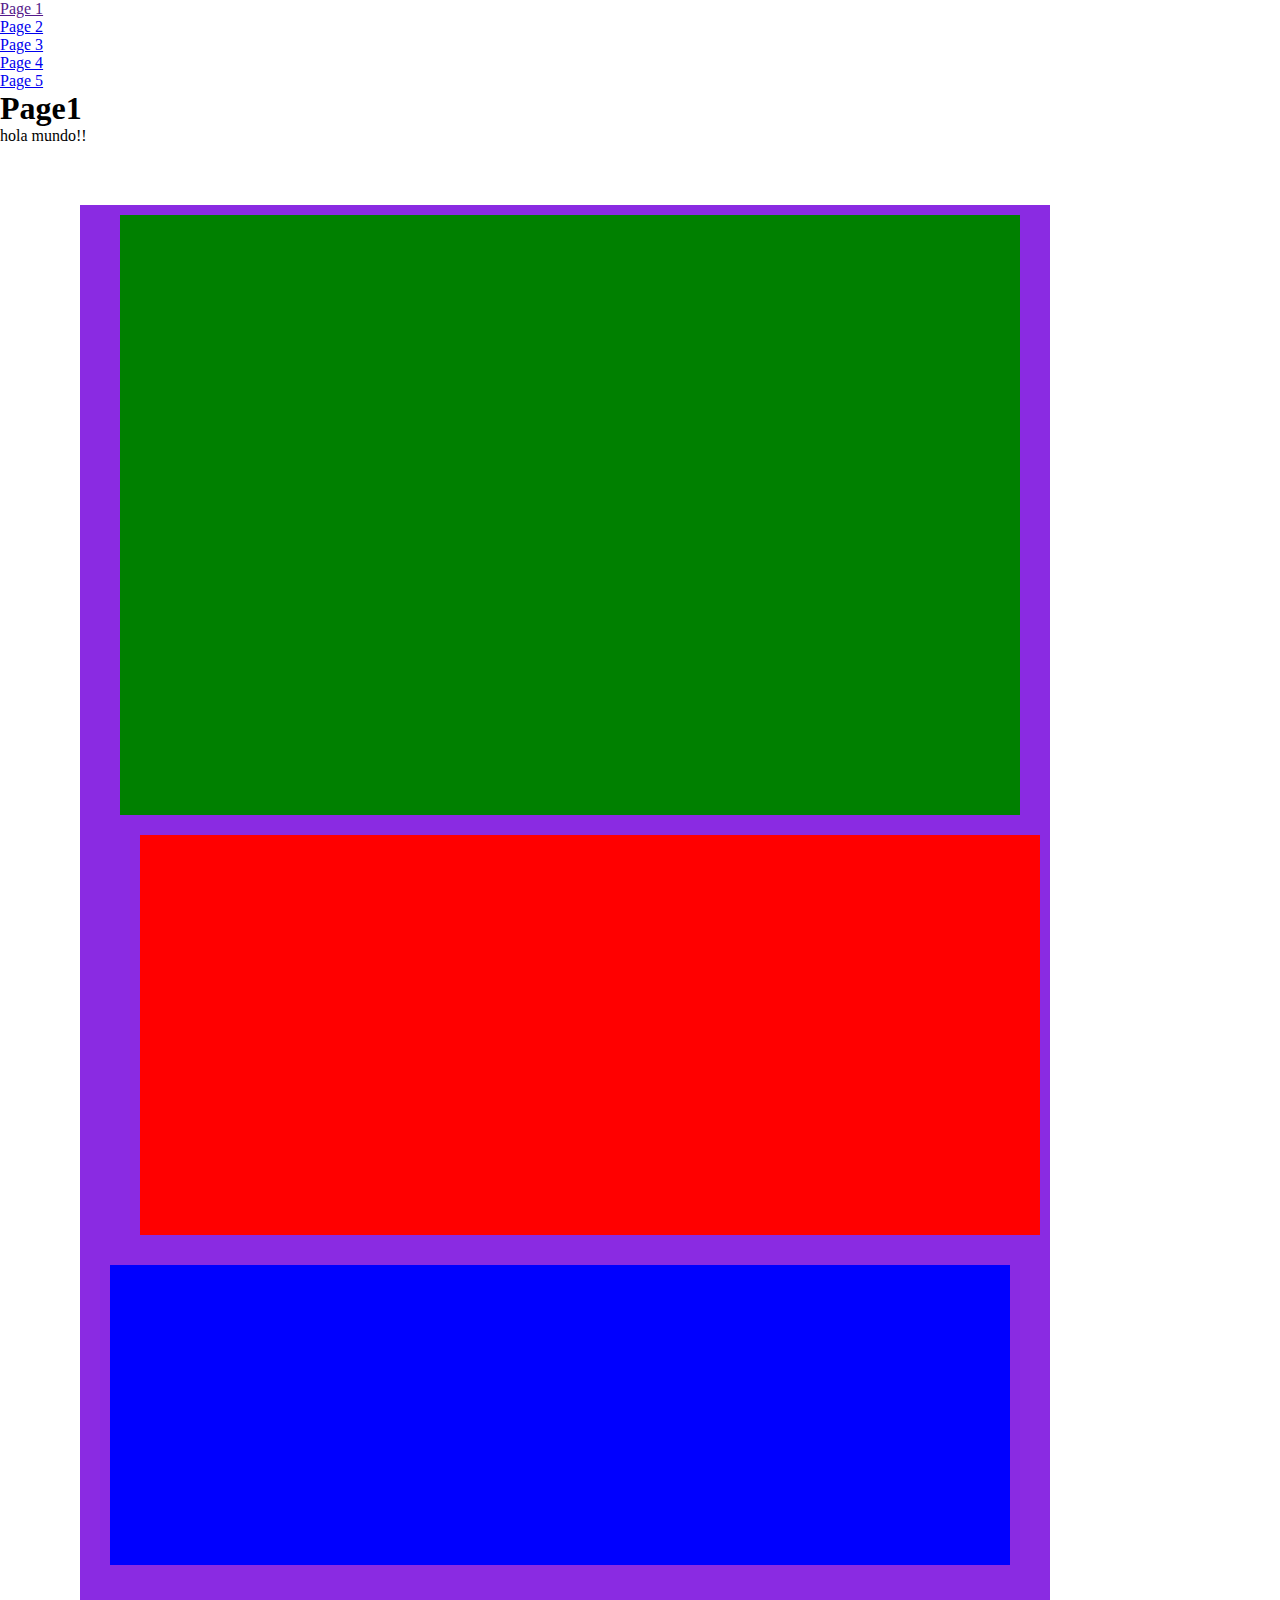
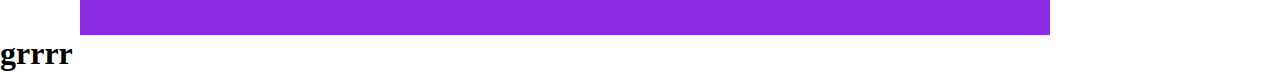
<file: index.html>
<!DOCTYPE html>
<html lang="es">
<head>
    <meta charset="UTF-8">
    <title>index</title>
    <link rel="stylesheet" href="styles/main.css">  
</head>
<body>
    <nav>
        <ul>
            <li><a href="">Page 1</a></li>
            <li><a href="pages/page2.html">Page 2</a></li>
            <li><a href="pages/page3.html">Page 3</a></li>
            <li><a href="pages/page4.html">Page 4</a></li>
            <li><a href="pages/page5.html">Page 5</a></li>
        </ul>
    </nav>
    <h1>Page1</h1>
    <section>
        hola mundo!!
    </section>
    <section class="grande">
        
        <p></p>
        <h3></h3>
        <h2></h2>
    </section>
    <h1>grrrr</h1>
</body>
</html>
</file>
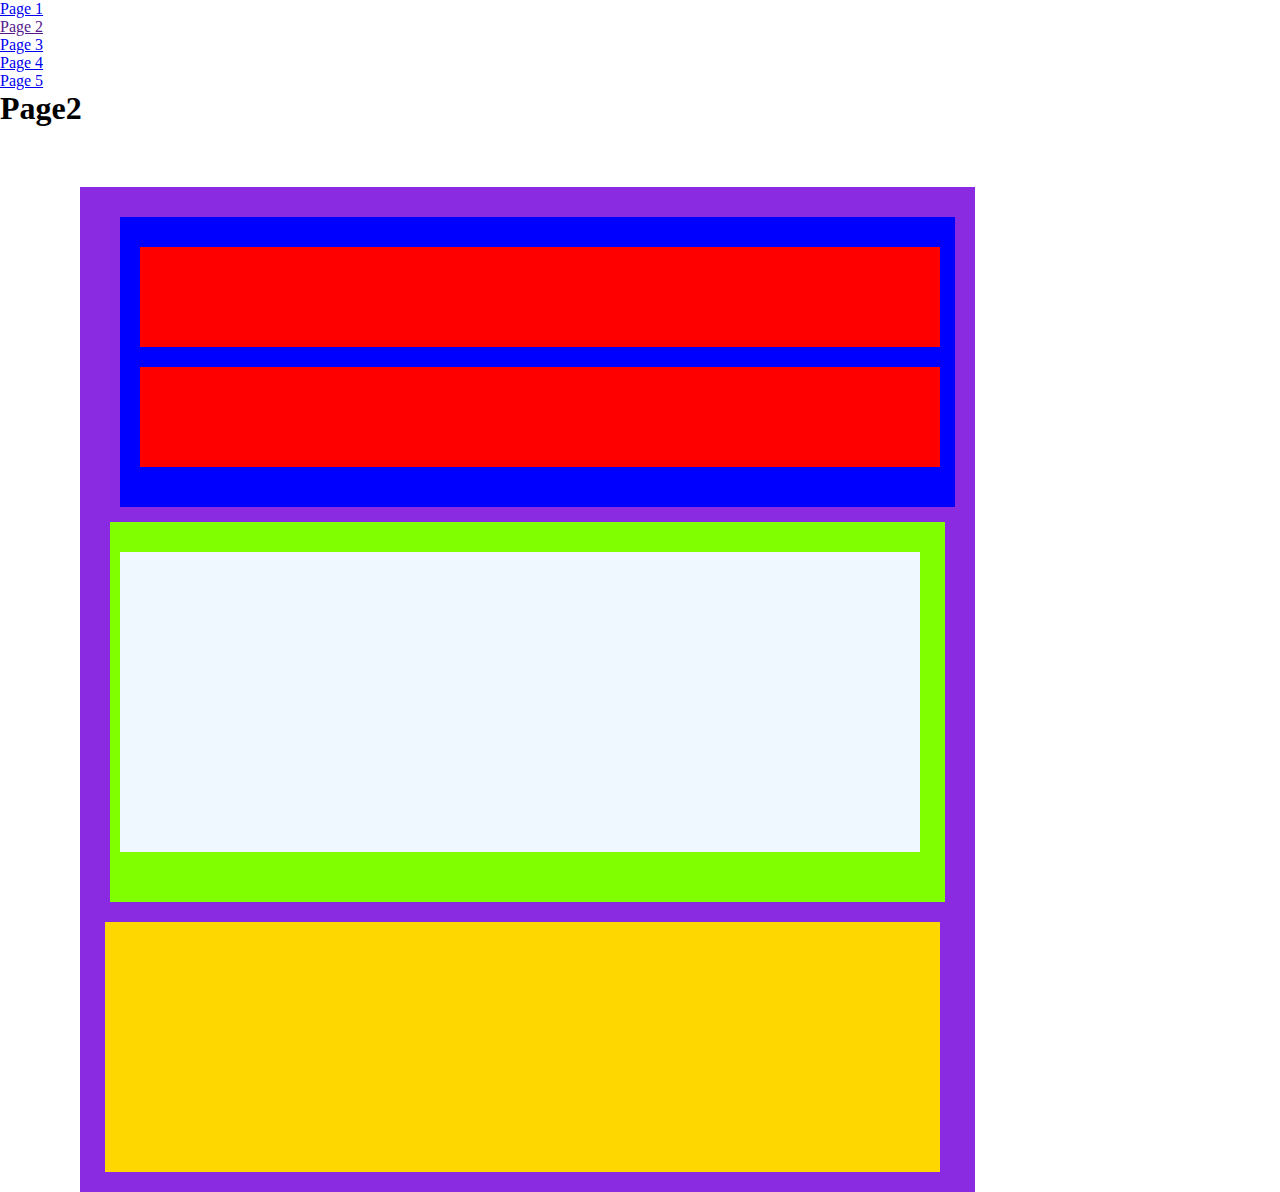
<file: pages/page2.html>
<!DOCTYPE html>
<html lang="es">
<head>
    <meta charset="UTF-8">
    <title>page 2</title>
    <link rel="stylesheet" href="../styles/main.css">
</head>
<body>
    <nav>
        <ul>
            <li><a href="../index.html">Page 1</a></li>
            <li><a href="">Page 2</a></li>
            <li><a href="page3.html">Page 3</a></li>
            <li><a href="page4.html">Page 4</a></li>
            <li><a href="page5.html">Page 5</a></li>
        </ul>
    </nav>
    <h1>Page2</h1>
    <section class="page2">
        <article>
            <div></div>
            <div></div>
        </article>
        <nav>
            <aside></aside>
        </nav>
        <h1 ></h1>
    </section>
</body>
</html>
</file>
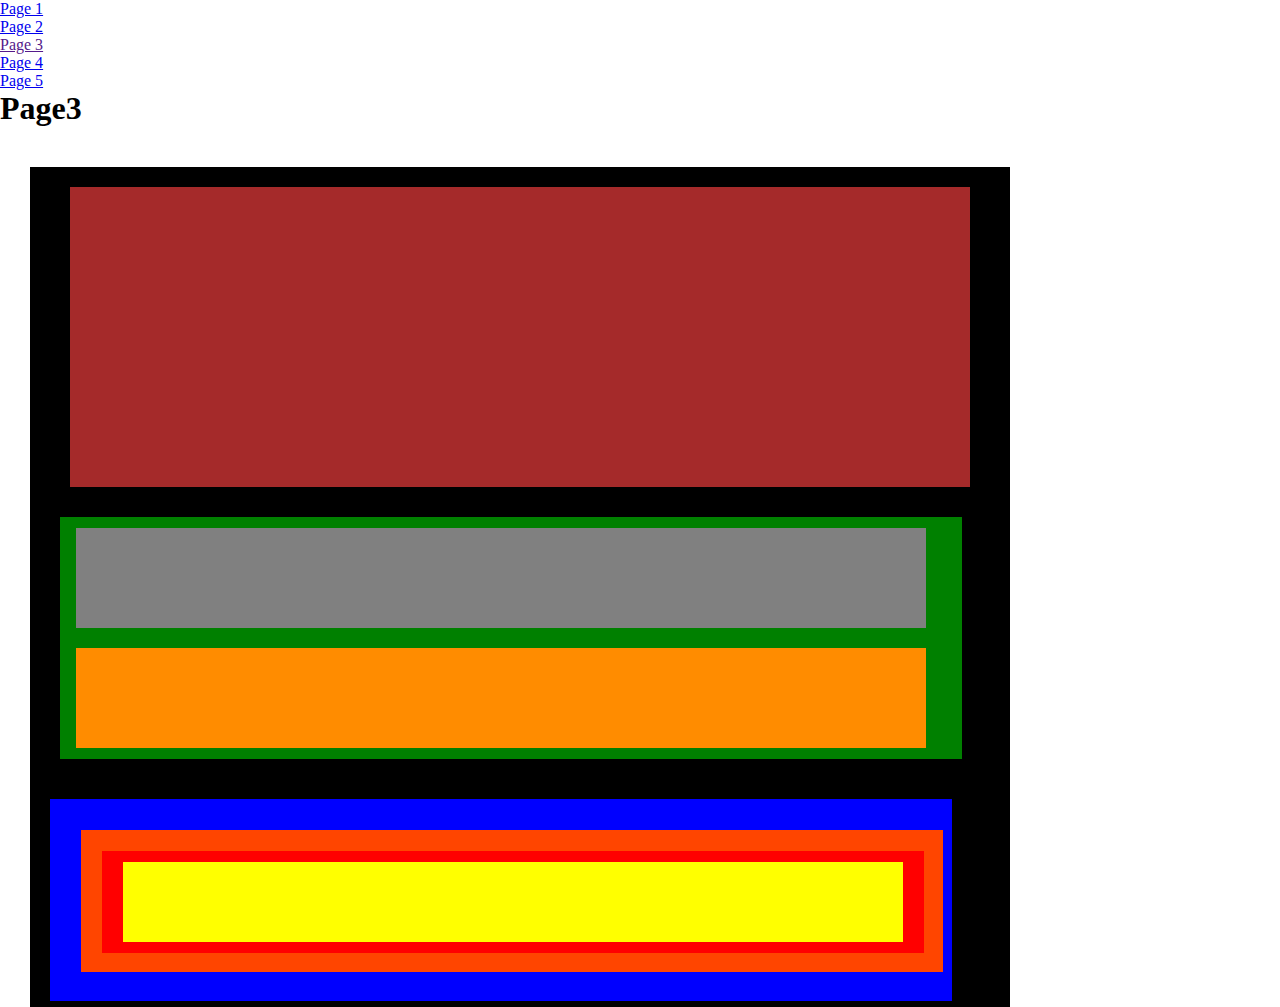
<file: pages/page3.html>
<!DOCTYPE html>
<html lang="es">
<head>
    <meta charset="UTF-8">
    <title>page 3</title>
    <link rel="stylesheet" href="../styles/main.css"> 
</head>
<body>
    <nav>
        <ul>
            <li><a href="../index.html">Page 1</a></li>
            <li><a href="page2.html">Page 2</a></li>
            <li><a href="">Page 3</a></li>
            <li><a href="page4.html">Page 4</a></li>
            <li><a href="page5.html">Page 5</a></li>
        </ul>
    </nav>
    <h1>Page3</h1>
    <section class="pagina3">
        <h1> </h1>
       <h2>
            <p></p>
            <div></div>
       </h2>
       <h3>
           <article>
               <div>
                   <p></p>
               </div>
           </article>
       </h3>
    </section>
    
</body>
</html>
</file>
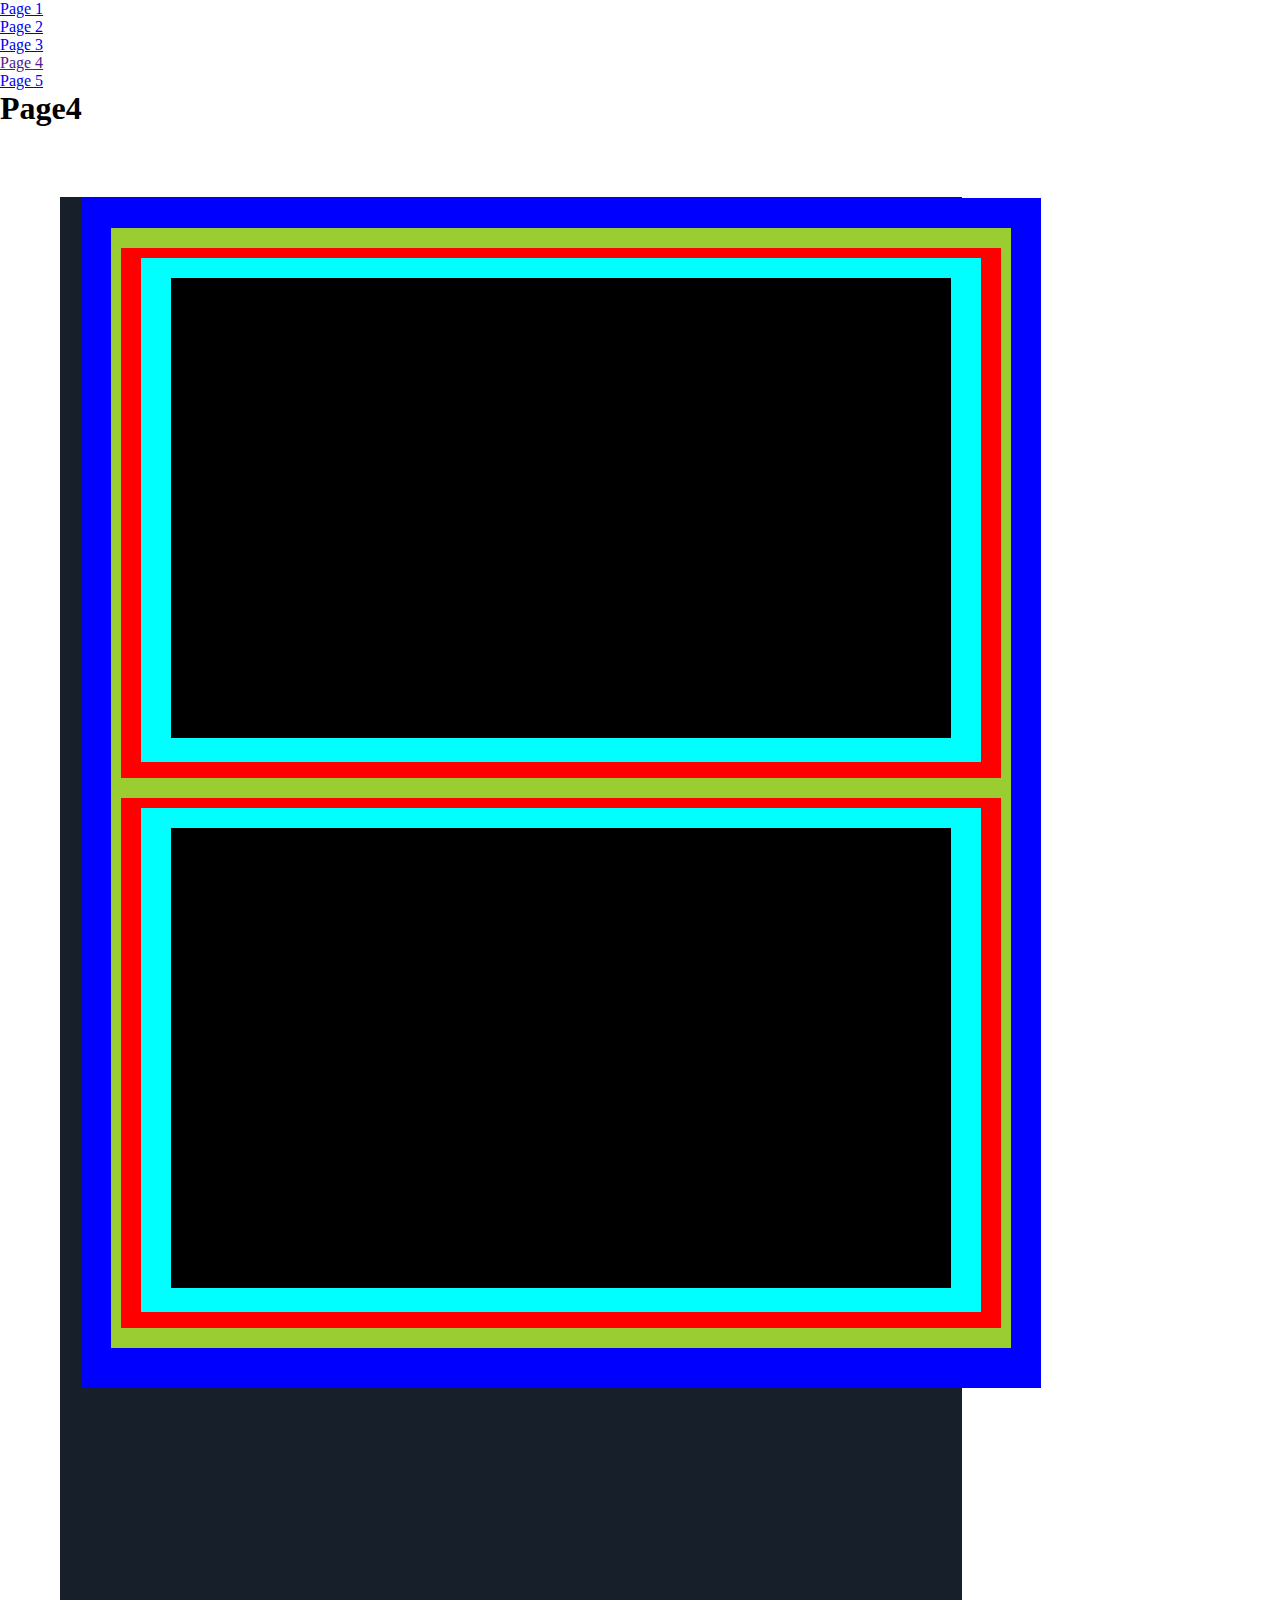
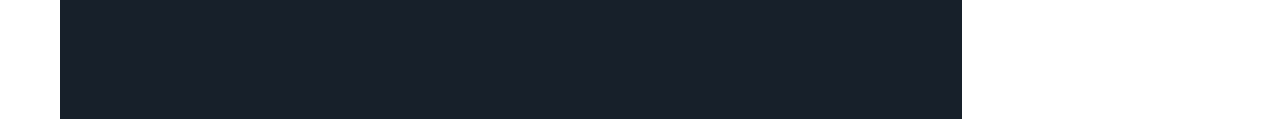
<file: pages/page4.html>
<!DOCTYPE html>
<html lang="es">
<head>
    <meta charset="UTF-8">
    <title>page 4</title>
    <link rel="stylesheet" href="../styles/main.css">
</head>
<body>
    <nav>
        <ul>
            <li><a href="../index.html">Page 1</a></li>
            <li><a href="page2.html">Page 2</a></li>
            <li><a href="page3.html">Page 3</a></li>
            <li><a href="">Page 4</a></li>
            <li><a href="page5.html">Page 5</a></li>
        </ul>
    </nav>
    <h1>Page4</h1>
    <section class="page4">
        <div>
            <article>
                <li>
                    <ul>
                        <p></p>
                    </ul>
                </li>
                <li>
                    <ul>
                        <p></p>
                    </ul>
                </li>
            </article>
        </div>
    </section>
</body>
</html>
</file>
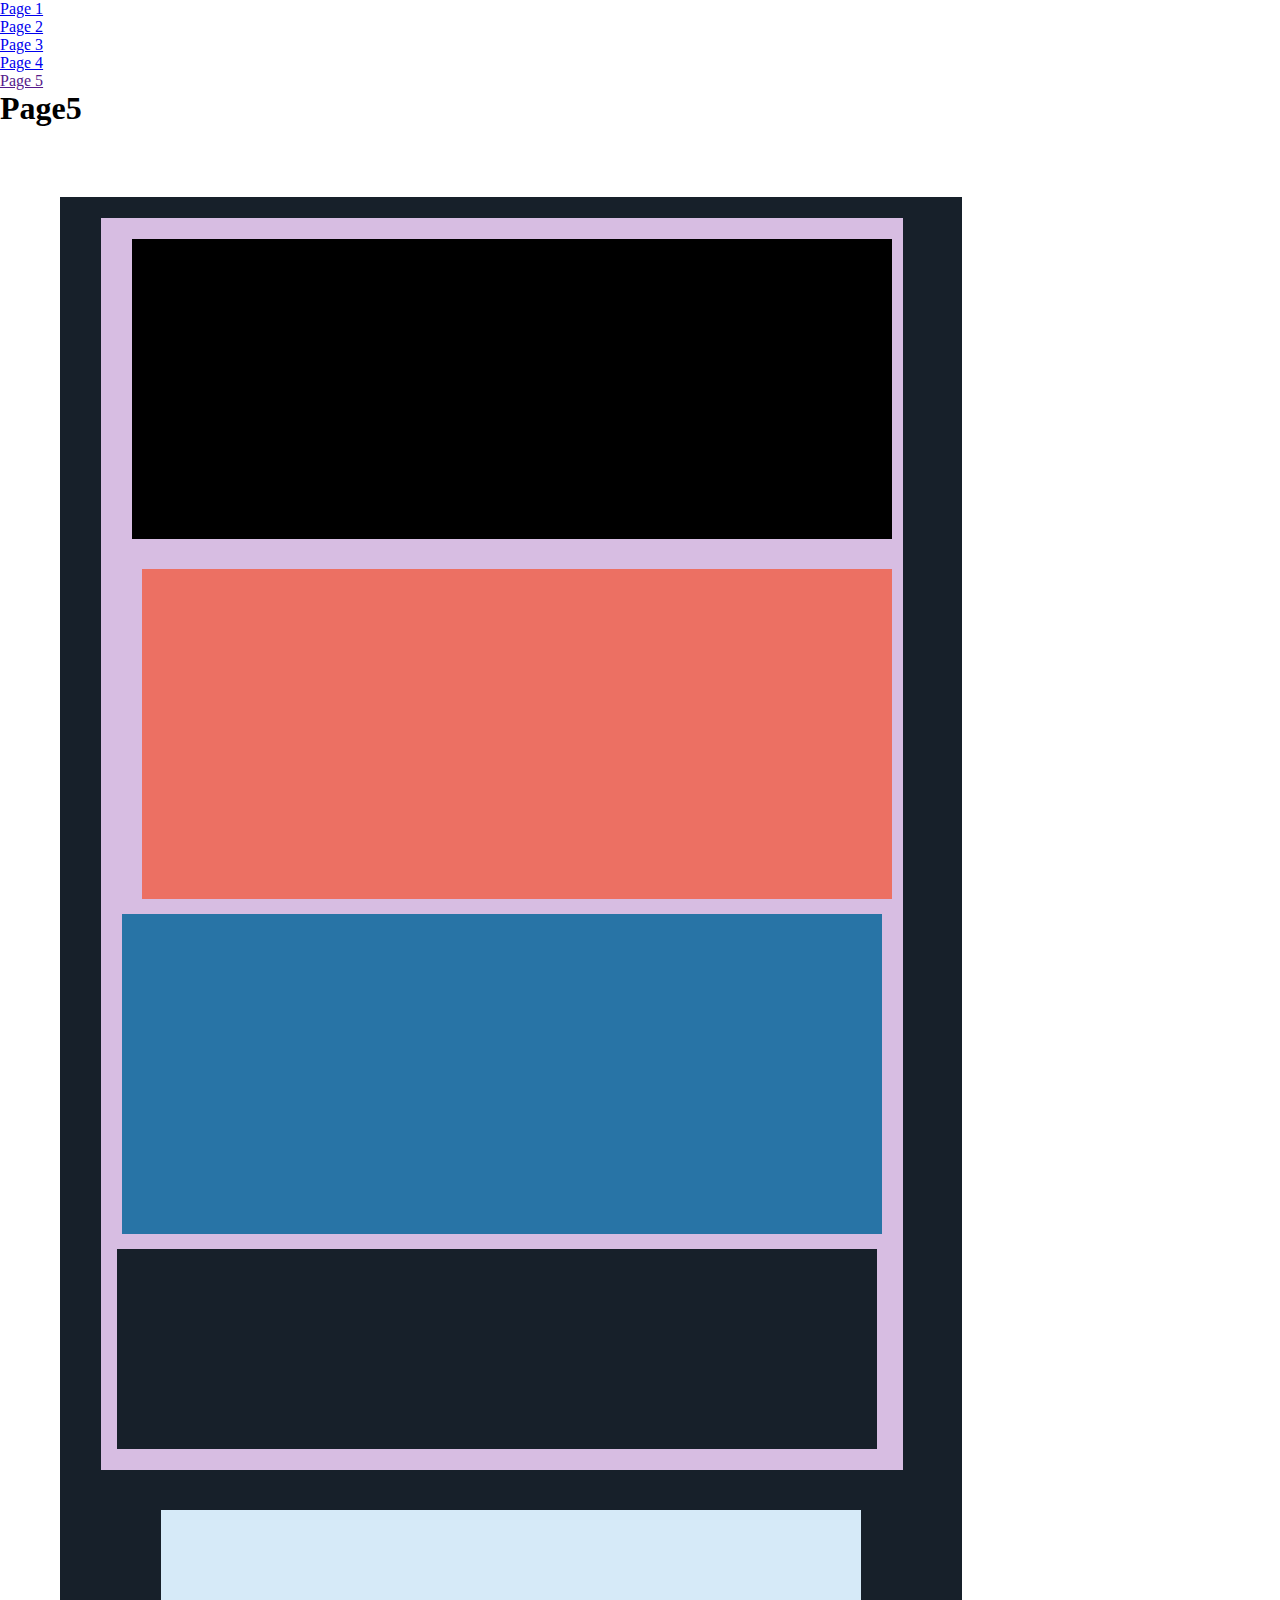
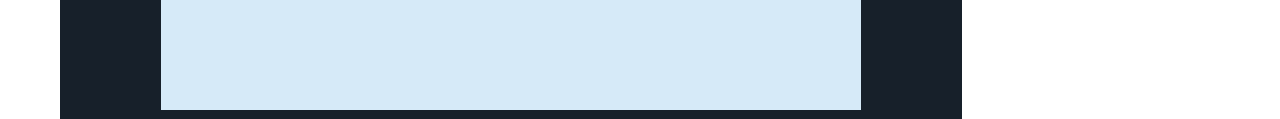
<file: pages/page5.html>
<!DOCTYPE html>
<html lang="es">
<head>
    <meta charset="UTF-8">
    <title>page 5</title>
    <link rel="stylesheet" href="../styles/main.css">
</head>
<body>
    <nav>
        <ul>
            <li><a href="../index.html">Page 1</a></li>
            <li><a href="page2.html">Page 2</a></li>
            <li><a href="page3.html">Page 3</a></li>
            <li><a href="page4.html">Page 4</a></li>
            <li><a href="">Page 5</a></li>
        </ul>
    </nav>
    <h1>Page5</h1>
    <section class="page4">
        <footer>
           <nav></nav>
            <div></div>
            <article></article> 
            <aside></aside>
        </footer>
        <main>
            
        </main>
    </section>
</body>
</html>
</file>
<file: styles/main.css>
/*index*/
*{
    margin: 0;
    padding: 0;
    list-style: none;
}
.grande{
    background-color: blueviolet;
    margin: 60px 0px 0px 80px;
    padding: 10px 0 30px 0;
    height: 1390px;   
    width:  970px;
}
.grande p{
    background-color: green;
    margin: 0 30px 20px 40px;
    height: 600px;
    width: 900px;
}
.grande h3{
    background-color: red;
    margin: 0px 10px 30px 60px;
    height: 400px;
    width: 900px;
}
.grande h2{
    background-color: blue;
    margin: 0px 40px 0 30px;
    height: 300px;
    width: 900px;
}
/*page2*/
.page2{
    margin: 60px 0px 0px 80px;
    background-color: blueviolet;
    height: 950px;
    width: 895px;
    padding: 30px 0 25px 0;
}
.page2 article{
    background-color: blue;
    margin: 0 20px 15px 40px;
    height: 260px;
    width: 835px;
    padding: 30px 0 0 0;
} 
.page2 div{
    background-color: red;
    margin: 0 15px 20px 20px;
    height: 100px;
    width: 800;
}
.page2 nav{
    background-color: chartreuse;
    margin: 15px 30px 20px 30px;
    height: 350px;
    width: 835px;
    padding: 30px 0 0 0;
}
.page2 aside{
    background-color: aliceblue;
    margin: 0 20px 20px 10px;
    height: 300px;
    width: 800px;
}
.page2 h1{
    background-color: gold;
    margin: 0 15px 25px 25px;
    height: 250px;
    width: 835px;
}



/*pagina 3*/



.pagina3{
    background-color: black;
    margin: 40px 0px 0px 30px;
    padding: 10px 0px 0px;
    width: 980px;
    height: 830px;
}
.pagina3 h1,.pagina3 h2,.pagina3 h3{
    width: 900px
}
.pagina3 h1{
    background-color: brown;
    margin: 10px 40px 30px 40px;
    height: 300px
}
.pagina3 h2{
    background-color: green;
    margin: 0px 50px 40px 30px;
    padding: 1px;
    height: 240px;

}
.pagina3 h2 p{
    background-color:grey;
    margin: 10px 15px 20px 15px;
    height: 100px;
    width: 850px;
     
}
.pagina3 h2 div{
    background-color:darkorange;
    margin: 0px 15px 10px 15px;
    height: 100px;
    width: 850px;
     
}
.pagina3 h3{
    background-color: blue;
    margin: 0px 60px 10px 20px;
    padding: 1px;
    height: 200px;
}
.pagina3 h3 article{
    background-color: orangered;
    margin: 30px 10px 30px 30px;
    padding: 1px;
    height: 140px;
    width: 860px;
}
.pagina3 h3 article div{
    background-color:red;
    margin: 20px 20px 20px 20px;
    padding: 1px;
    height: 100px;
    width: 820px;
}
.pagina3 h3 article div p{
    background-color:yellow;
    margin: 10px 20px 10px 20px;
    height: 80px;
    width: 780px;
}



/*pagina 4*/
.page4{
    background-color: blueviolet;
    margin: 40px 0 0 40px;
    padding: 20px 0 0 0;
    height: 1200px;
    width: 1000px;
}

.page4 div{
    background-color: blue;
    margin: 0 20px 20px 20px;
    padding: 30px 0 0 0;
    height: 1160px;
    width: 960px;
}
.page4 article{
    background-color: yellowgreen;
    margin: 0 30px 30px 30px;
    padding: 20px 0 0 0;
    height: 1100px;
    width: 900px;
}
.page4 li{
    background-color: red;
    margin: 0 10px 20px 10px;
    padding: 10px 0 0 0;
    height: 520px;
    width: 880px;
}
.page4 ul{
    background-color: aqua;
    margin: 0 20px 10px 20px;
    padding: 20px 0 0 0;
    height: 484px;
    width: 840px;
}
.page4 p{
    background-color: black;
    margin: 0 30px 20px 30px;
    height: 460px;
    width: 780px;
}

/*pagina cinco*/

.page4{
    background-color: #17202A  ;
    width: 900px;
    height: 1520px;
    margin: 70px 0px 0px 60px;
    padding: 1px;   
}
.page4 footer{
    background-color: #D7BDE2  ;
    width: 800px;
    height: 1250px;
    margin: 20px 60px 40px 40px;
    padding: 1px;
}
.page4 footer nav,.page4 footer div,.page4 footer article{
    width: 760px;
    height: 300px;
}
.page4 footer nav{
    background-color: black;
    margin: 20px 30px 30px 30px;
}
.page4 footer div{
    background-color: #EC7063    ;
    margin: 0px 20px 15px 40px;
    width: 750px;
}
.page4 footer article{
    background-color: #2874A6  ;
    margin: 0px 40px 15px 20px;    
}
.page4 footer aside {
    background-color: #17202A;
    width: 760px;
    height: 200px;
    margin: 0px 45px 20px 15px;
}
.page4 main{
    background-color: #D6EAF8;
    width: 700px;
    height: 200px;
    margin: 0px 100px 60px 100px;

}
</file>
